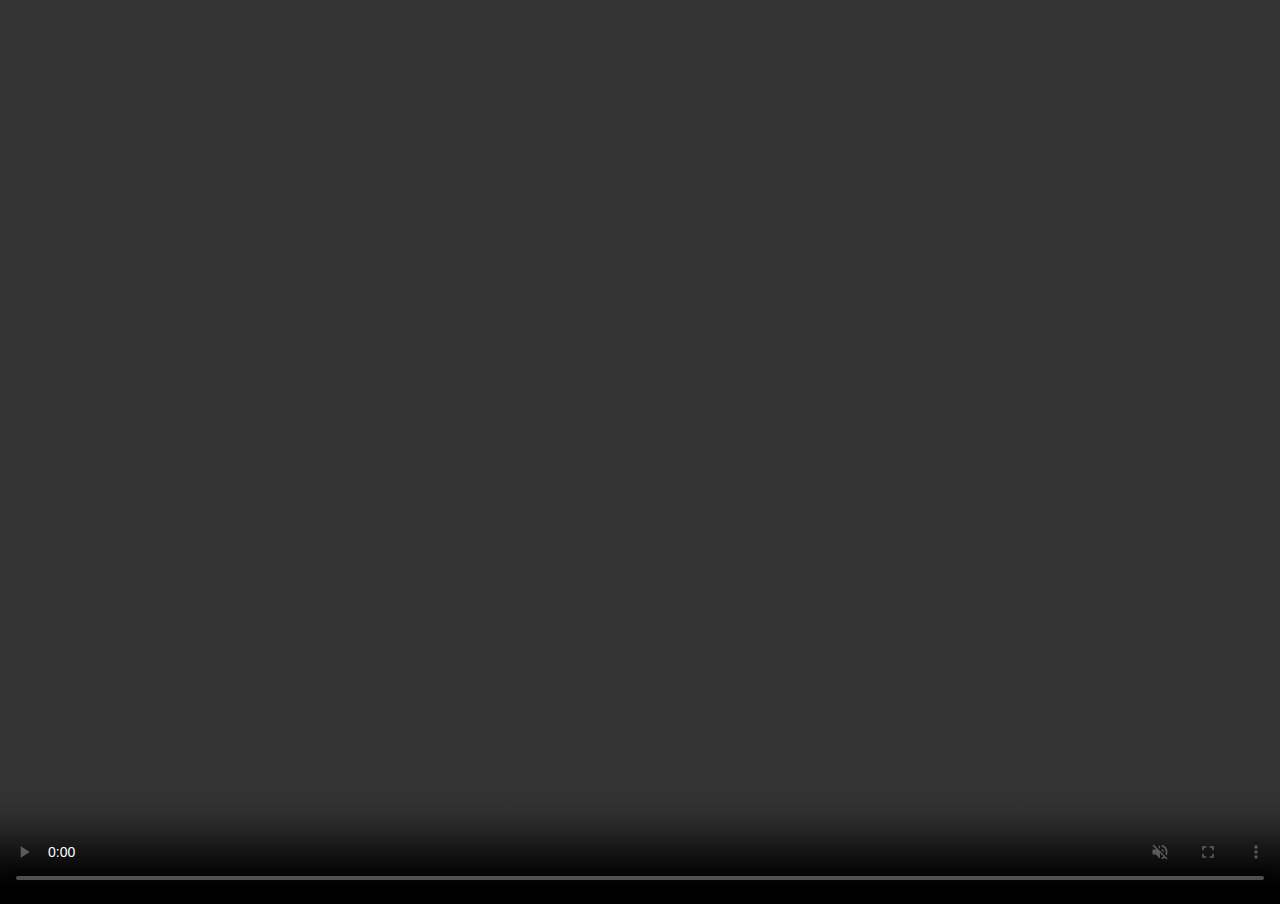
<file: assets/web/video-1.html>
<!DOCTYPE html>
<html lang="en">
<head>
    <meta charset="UTF-8" />
    <meta http-equiv="X-UA-Compatible" content="IE=edge" />
    <meta name="viewport" content="width=device-width, initial-scale=1.0" />
    <title>Document</title>
    <link href="https://vjs.zencdn.net/7.20.3/video-js.css" rel="stylesheet" />
    <style>
      * {
        margin: 0;
        padding: 0;
      }
      html,
      body {
        background-color: #000000;
        overflow: hidden;
        width: 100%;
        height: 100%;
      }
      button.vjs-picture-in-picture-control,
      button.vjs-fullscreen-control,
      button.vjs-big-play-button {
        display: none !important;
      }
      #my-video {
        background-color: #000000;
        margin: auto;
        width: 100%;
        height: 100%;
        max-width: 100%;
        min-height: 100%;
      }
    </style>
</head>
<body>
    <video
        id="my-video"
        class="video-js"
        controls
        autoplay
        muted
        loop
        disablePictureInPicture
        controlslist="nodownload nofullscreen noremoteplayback"
        webkit-playsinline
        playsinline
        x5-playsinline
        t7-video-player-type="inline"
        x5-video-player-type="h5-page"
    >
        <p class="vjs-no-js">
            To view this video please enable JavaScript, and consider upgrading to a
            web browser that
            <a href="https://videojs.com/html5-video-support/" target="_blank"
            >supports HTML5 video</a
            >
        </p>
    </video>

    <script src="https://vjs.zencdn.net/7.20.3/video.min.js"></script>
    <script>
      var isProd = window.parent.isProd;
      videojs(document.getElementById("my-video"), {
        poster: isProd
          ? "https://image.ots8k922.com/prod/mb_activity/assets/video/fa_bg.png"
          : "../video/fa_bg.png",
        sources: [
          {
            src: isProd
              ? "https://image.ots8k922.com/prod/mb_activity/assets/video/fa.mp4"
              : "../video/fa.mp4",
            type: "video/mp4",
          },
        ],
      });
    </script>
</body>
</html>
</file>
